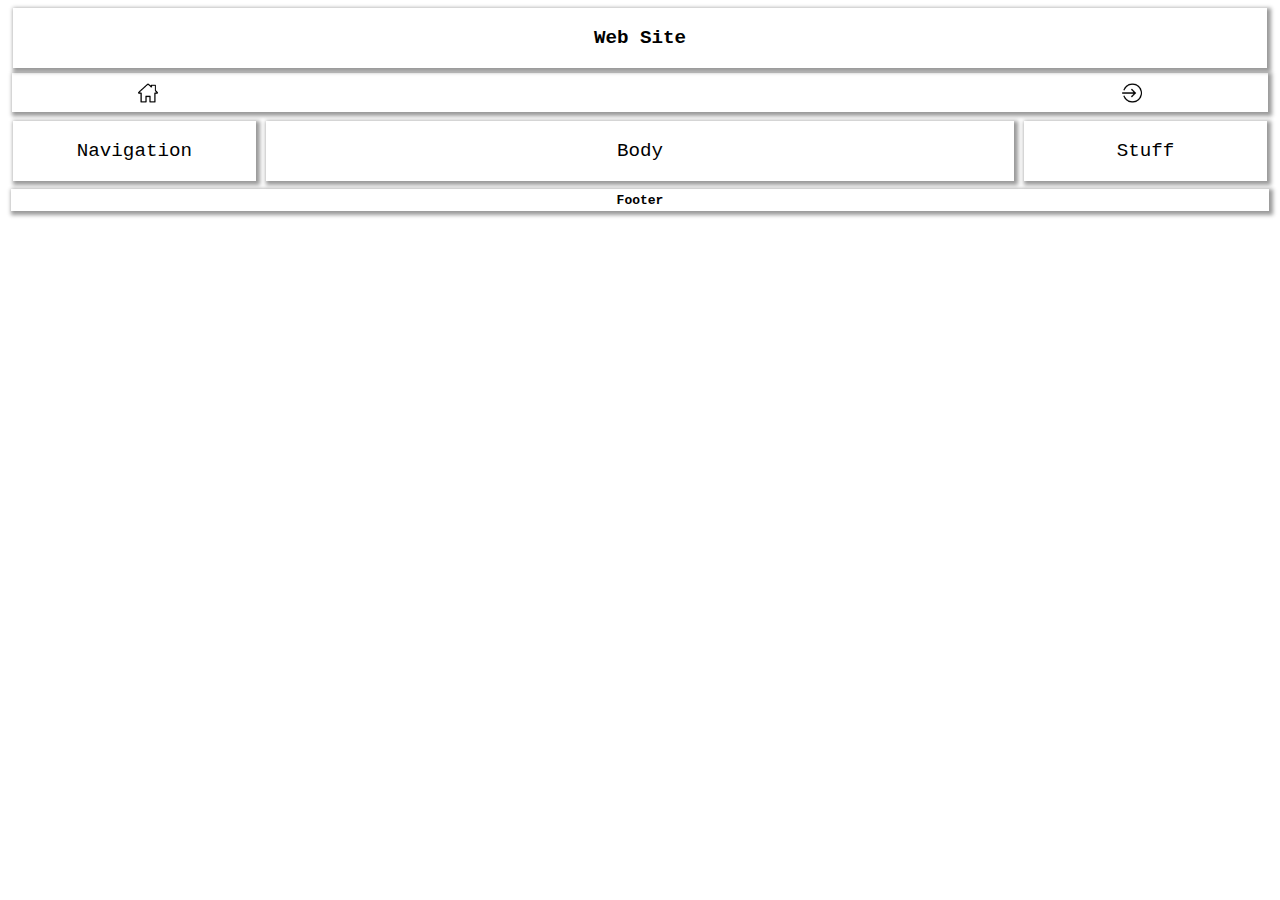
<file: Site/index.html>
<!DOCTYPE html>
<html>
    <head>
        <title>Website</title>
        <meta charset="utf-8"/>
        <link rel="stylesheet" href="css/style.css">
        <div class="header">Web Site</div>
        <div class="menubar">
            <div><a href="index.html"><img src="images/home.png" alt="home" width="20" height="20"></a></div>
            <div></div>
            <div></div>
            <div></div>
            <div><a href="login.html"><img src="images/login.png" alt="login" width="20" height="20"></a></div>
        </div>
    </head>
    <body>
        <div class="main">
            <div id="sidenav">
                Navigation
            </div>
            <div id="centerbody">
                Body
            </div>
            <div id="sidebody">
                Stuff
            </div>
        </div>
    </body>
    <footer>
        <div>Footer</div>
    </footer>
</html>
</file>
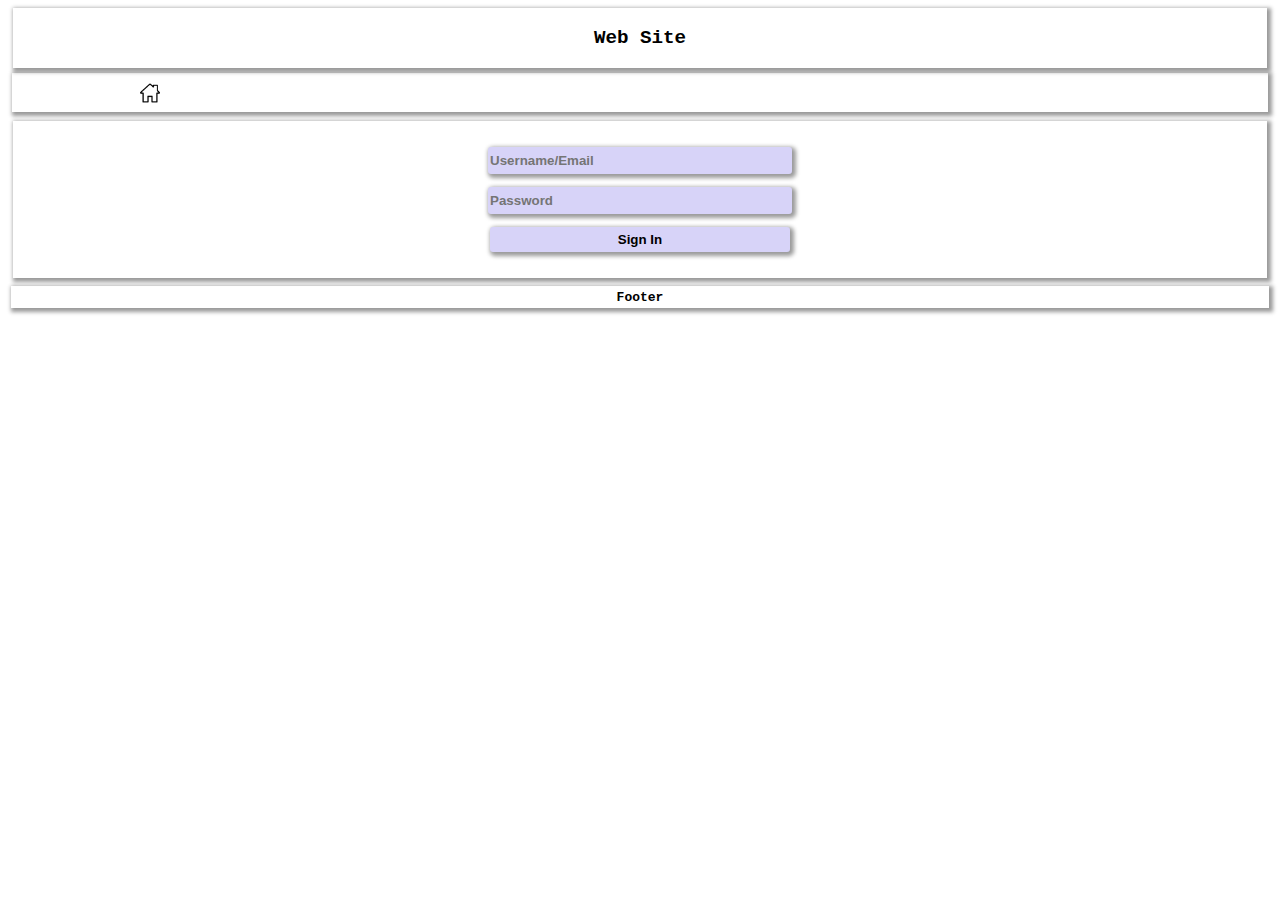
<file: Site/login.html>
<!DOCTYPE html>
<html>
    <head>
        <title>Website</title>
        <meta charset="utf-8"/>
        <link rel="stylesheet" href="css/style.css">
        <div class="header">Web Site</div>
        <div class="menubar">
            <div><a href="index.html"><img src="images/home.png" alt="home" width="20" height="20"></a></div>
        </div>
    </head>
    <body>
        <div class="loginmain">
            <div id="centerbody">
                <form action="" method="post" class="loginform">
                    <div class="inputform">
                        <input type="text" name="username" id="username" required placeholder="Username/Email">
                    </div>
                    <div class="inputform">
                        <input type="password" name="password" id="password" required placeholder="Password">
                    </div>
                    <div class="inputform">
                        <input type="submit" value="Sign In">
                    </div>
                  </form>
            </div>
        </div>
    </body>
    <footer>
        <div>Footer</div>
    </footer>
</html>
</file>
<file: Site/css/style.css>
.header{
    box-shadow: 2px 2px 4px 2px rgba(0, 0, 0.1, 0.4);
    margin: 0.25em;
    padding: 1em;
    font-family: 'Courier New', Courier, monospace;
    font-size: larger;
    text-align: center;
    font-weight: bolder;
}

.menubar{
    display: grid;
    grid-template-columns: auto auto auto auto auto;
    grid-template-rows: auto;
    box-shadow: 2px 2px 4px 2px rgba(0, 0, 0.1, 0.4);
    margin: 0.25em;
    padding: 5px;
    padding-top: 10px;
    text-align: center;
}

.main{
    display: grid;
    grid-template-columns: 20% auto 20%;
    grid-template-rows: auto;
}

.loginmain{
    display: grid;
    grid-template-columns: auto;
    grid-template-rows: auto;
}

#sidenav{
    box-shadow: 2px 2px 4px 2px rgba(0, 0, 0.1, 0.4);
    margin: 0.25em;
    padding: 1em;
    font-family: 'Courier New', Courier, monospace;
    font-size: larger;
    text-align: center;
}

#centerbody{
    box-shadow: 2px 2px 4px 2px rgba(0, 0, 0.1, 0.4);
    margin: 0.25em;
    padding: 1em;
    font-family: 'Courier New', Courier, monospace;
    font-size: larger;
    text-align: center;
}

#sidebody{
    box-shadow: 2px 2px 4px 2px rgba(0, 0, 0.1, 0.4);
    margin: 0.25em;
    padding: 1em;
    font-family: 'Courier New', Courier, monospace;
    font-size: larger;
    text-align: center;
}

a:link{
    text-align: center;
}

footer{
    box-shadow: 2px 2px 4px 2px rgba(0, 0, 0.1, 0.4);
    margin: 0.25em;
    padding: 0.25em;
    font-family: 'Courier New', Courier, monospace;
    font-size: small;
    text-align: center;
    font-weight: bolder;
}

input{
    margin: 0.5em;
    width: 300px;
    height: 25px;
    align-items: center;
    box-shadow: 2px 2px 4px 2px rgba(0, 0, 0.1, 0.4);
    border: none;
    border-radius: 3px;

    background-color: #d7d3f8;
    color: black;
    font-weight: bolder;
}
</file>
